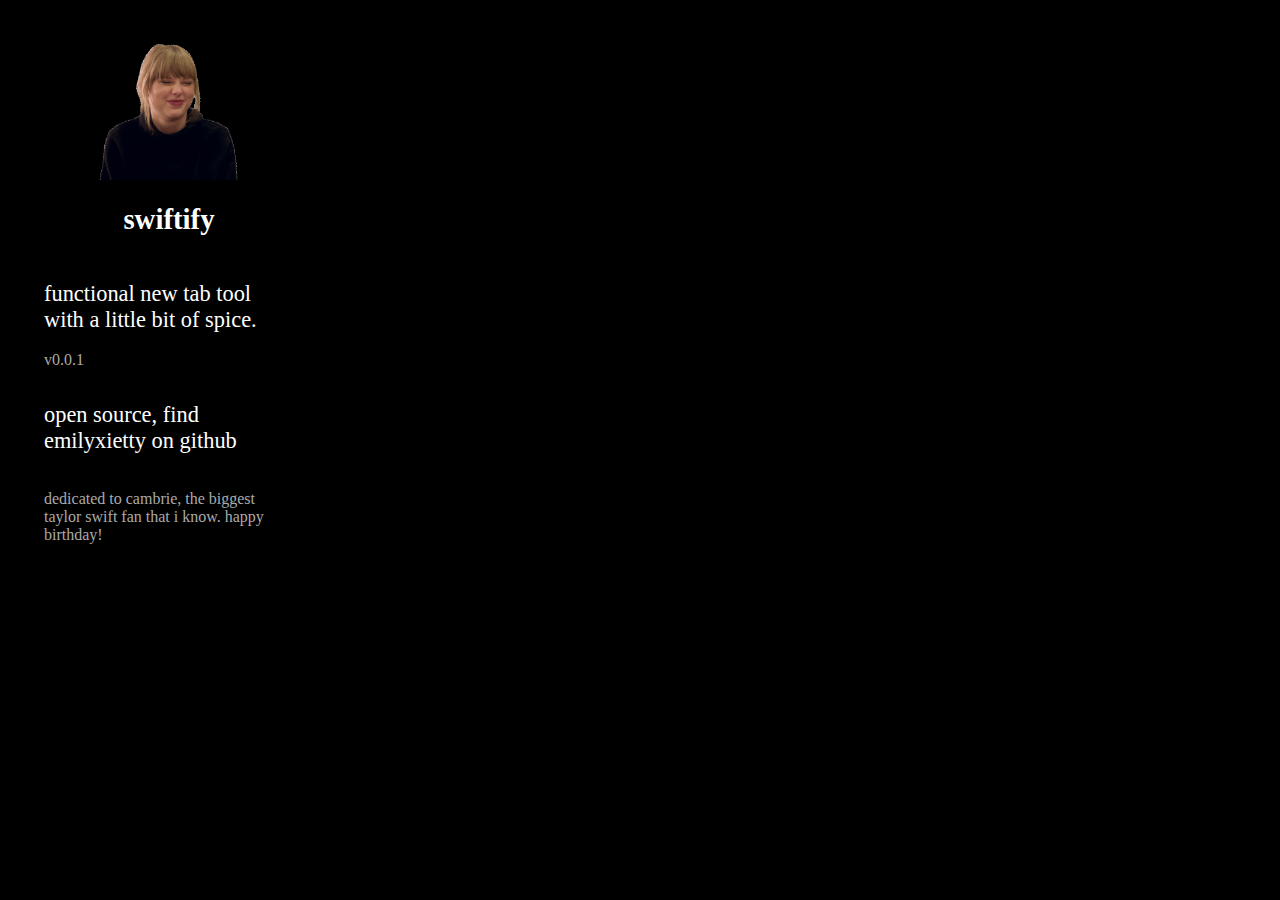
<file: options.html>
<!-- immense credit to suitangi https://suitangi.github.io/Minimal-Newtab/ - using minimal tab as basis for this extension -->
<html>
<head>
  <title>ghiblify</title>
  <link rel="stylesheet" href="options.css">
  <script src="options.js"></script>
</head>
<body style="width: 250px">
  <div id="h1"><img src="/icons/swift.gif" alt="howlsmovingcastle-heen"></div>
  <div id="h1">swiftify</div>
  <div id="h2">functional new tab tool with a little bit of spice.</div>
  <div id="h3">v0.0.1</div>
  <div id="h2">open source, find emilyxietty on github</div>
  <br>
    <div id="h3">dedicated to cambrie, the biggest taylor swift fan that i know. happy birthday!</div>
  <br>
  <br>
  <script src="options.js"></script>
  <script src="scripts/audio.js"></script>

</body>
</html>
</file>
<file: options.css>
body {
  width: 300px;
  margin: 0.5;
  margin-left:20px;
  margin-right:20px;
  padding:1.5em;
  color: black;
  background: black;
  display: flex;
  flex-direction: column;
  user-select: none;
}

#h1 {
  font-size: 1.8em;
  font-weight: 700;
  margin: 0.4em;
	color:white;
	text-align: center;
}
#h2 {
  font-size: 1.4em;
  font-weight: 100;
  margin-top: 1.5em;
	color:white;
	text-align: left;
}
#h3 {
	font-size: 1em;
  color:#AAA;
  font-weight: 100;
  margin-top: 1.1em;
	/* padding-left: 0.8em;
	padding-right: 0.8em; */
	text-align:left;
}
#h4 {
	font-size: 1em;
  font-weight: 100;
	padding-left:0.4em;
	text-align:center;
  /* margin: 1em;
	padding-left: 0.8em;
	padding-right: 0.8em; */
	color:white;
}
#container {
	/* padding-left:2em;
	padding-right: 2em; */
}

/* body {
  height: 100vh;
  display: flex;
  align-items: center;
  justify-content: center;
  overflow: hidden;
  font-family: 'IBM Plex Mono', monospace;
  font-weight: 300;
	color: white;
} */

.label {
  display: inline-flex;
  align-items: center;
  cursor: pointer;
}

.label-text {
  margin-left: 20px;
	color: white;
	font-weight: 100;

}

.toggle {
  isolation: isolate;
  position: relative;
  height: 24px;
  width: 48px;
  border-radius: 15px;
  background: #808080;
  overflow: hidden;
}

.toggle-inner {
  z-index: 2;
  position: absolute;
  top: 1px;
  left: 1px;
  height: 22px;
  width: 46px;
  border-radius: 15px;
  overflow: hidden;
}
img {
  max-width:5em;
  vertical-align:middle;
  text-align:center;
}
.active-bg {
  position: absolute;
  top: 0;
  left: 0;
  height: 100%;
  width: 200%;
  background: #4ee44e;
  transform: translate3d(-100%, 0, 0);
  transition: transform 0.05s linear 0.17s;
}

.toggle-state {
  display: none;
}

.indicator {
  height: 100%;
  width: 200%;
  background: white;
  border-radius: 13px;
  transform: translate3d(-75%, 0, 0);
  transition: transform 0.35s cubic-bezier(0.85, 0.05, 0.18, 1.35);
}

.toggle-state:checked ~ .active-bg {
   transform: translate3d(-50%, 0, 0);
}

.toggle-state:checked ~ .toggle-inner .indicator {
   transform: translate3d(25%, 0, 0);
}
</file>
